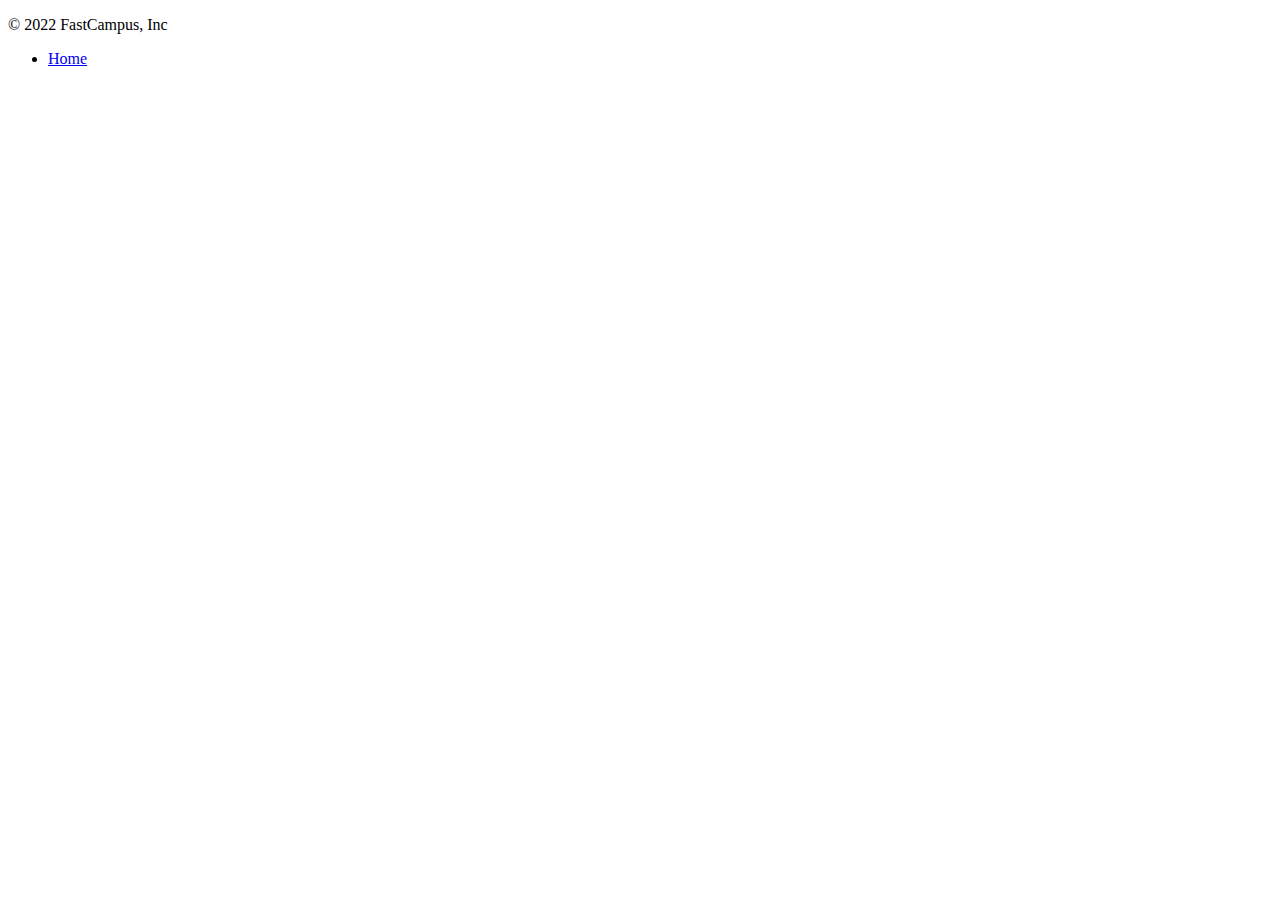
<file: src/main/resources/templates/footer.html>
<!DOCTYPE html>
<html lang="ko" xmlns:th="http://www.thymeleaf.org">
<head>
  <meta charset="UTF-8">
  <title>Footer template</title>
</head>

<body>
  <footer class="container d-flex flex-wrap justify-content-between align-items-center py-3 my-4 border-top">
    <p class="col-md-4 mb-0 text-muted">&copy; 2022 FastCampus, Inc</p>

    <ul class="nav col-md-4 justify-content-end">
      <li class="nav-item"><a href="/" class="nav-link px-2 text-muted">Home</a></li>
    </ul>
  </footer>
</body>
</html>
</file>
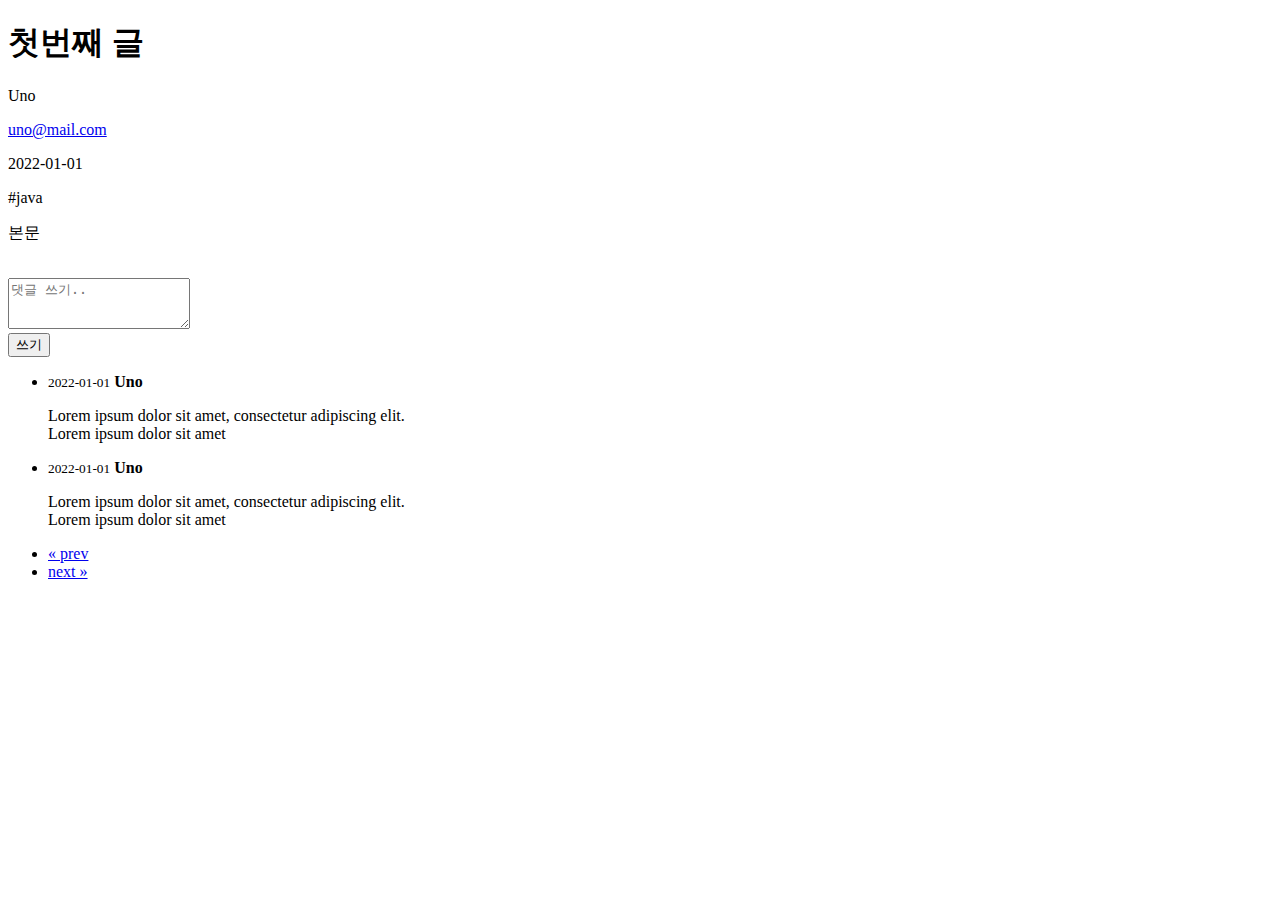
<file: src/main/resources/templates/articles/detail.html>
<!DOCTYPE html>
<html lang="ko">
<head>
  <meta charset="UTF-8">
  <meta name="viewport" content="width=device-width, initial-scale=1">
  <meta name="description" content="">
  <meta name="author" content="Uno Kim">
  <title>게시글 페이지</title>

  <link href="https://cdn.jsdelivr.net/npm/bootstrap@5.2.0-beta1/dist/css/bootstrap.min.css" rel="stylesheet" integrity="sha384-0evHe/X+R7YkIZDRvuzKMRqM+OrBnVFBL6DOitfPri4tjfHxaWutUpFmBp4vmVor" crossorigin="anonymous">
</head>

<body>

  <header id="header"></header>

  <main class="container">
    <header class="py-5 text-center">
      <h1>첫번째 글</h1>
    </header>

    <div class="row g-5">
      <section class="col-md-5 col-lg-4 order-md-last">
        <aside>
          <p><span class="nick-name">Uno</span></p>
          <p><a class="u-url" rel="me" href="mailto:djkehh@gmail.com">uno@mail.com</a></p>
          <p><time datetime="2022-01-01T00:00:00">2022-01-01</time></p>
          <p>#java</p>
        </aside>
      </section>

      <article class="col-md-7 col-lg-8">
        <p>본문<br><br></p>
      </article>
    </div>

    <div class="row g-5">
      <section>
        <form class="row g-3">
          <div class="col-8">
            <label for="comment-textbox" hidden>댓글</label>
            <textarea class="form-control" id="comment-textbox" placeholder="댓글 쓰기.." rows="3"></textarea>
          </div>
          <div class="col-auto">
            <label for="comment-submit" hidden>댓글 쓰기</label>
            <button class="btn btn-primary" id="comment-submit" type="submit">쓰기</button>
          </div>
        </form>

        <ul>
          <li>
            <div>
              <time><small>2022-01-01</small></time>
              <strong>Uno</strong>
              <p>
                Lorem ipsum dolor sit amet, consectetur adipiscing elit.<br>
                Lorem ipsum dolor sit amet
              </p>
            </div>
          </li>
          <li>
            <div>
              <time><small>2022-01-01</small></time>
              <strong>Uno</strong>
              <p>
                Lorem ipsum dolor sit amet, consectetur adipiscing elit.<br>
                Lorem ipsum dolor sit amet
              </p>
            </div>
          </li>
        </ul>

      </section>
    </div>

    <div class="row g-5">
      <nav aria-label="Page navigation example">
        <ul class="pagination">
          <li class="page-item">
            <a class="page-link" href="#" aria-label="Previous">
              <span aria-hidden="true">&laquo; prev</span>
            </a>
          </li>
          <li class="page-item">
            <a class="page-link" href="#" aria-label="Next">
              <span aria-hidden="true">next &raquo;</span>
            </a>
          </li>
        </ul>
      </nav>
    </div>

  </main>

  <footer id="footer"></footer>

  <script src="https://cdn.jsdelivr.net/npm/bootstrap@5.2.0-beta1/dist/js/bootstrap.bundle.min.js" integrity="sha384-pprn3073KE6tl6bjs2QrFaJGz5/SUsLqktiwsUTF55Jfv3qYSDhgCecCxMW52nD2" crossorigin="anonymous"></script>
</body>
</html>
</file>
